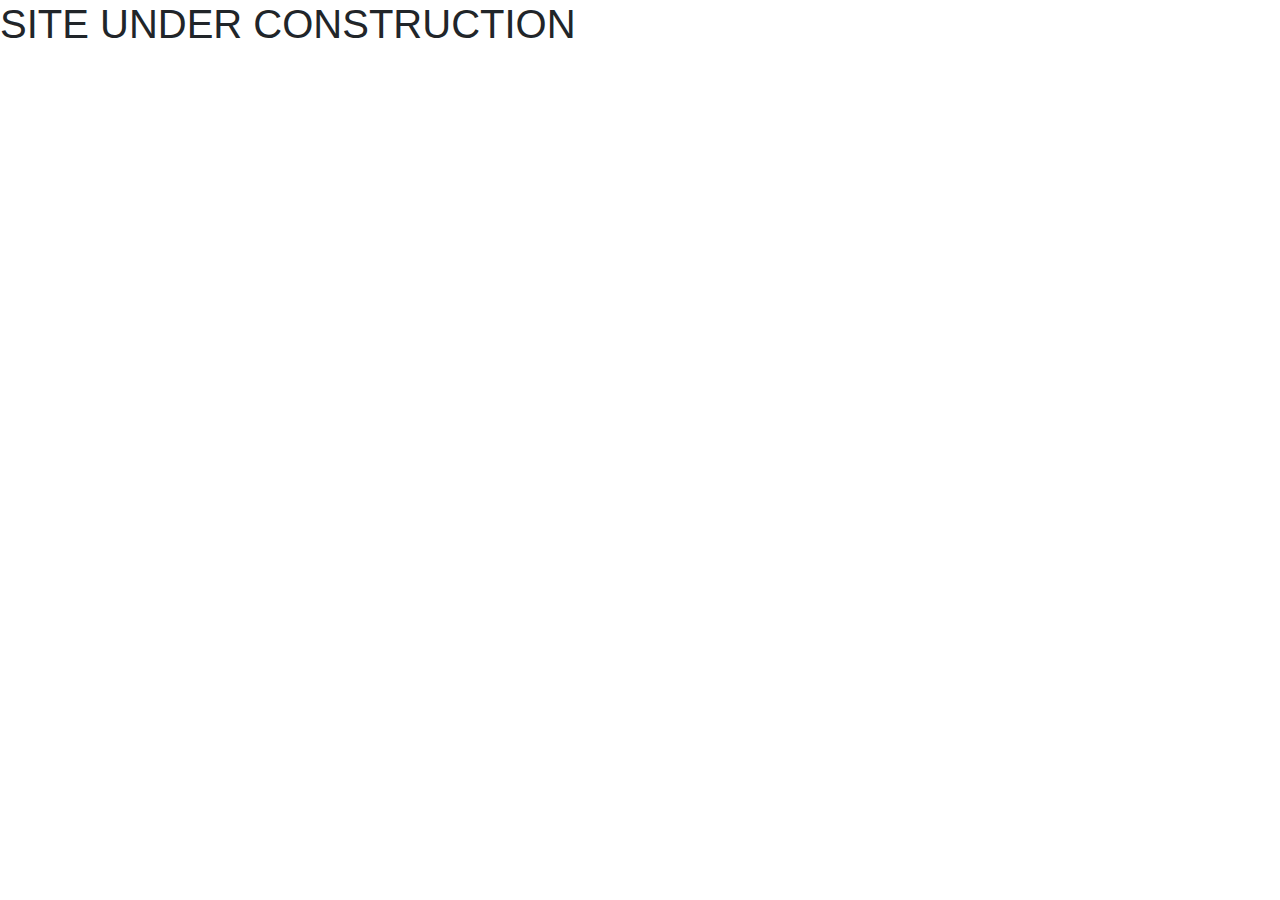
<file: portfolio.html>
<!DOCTYPE html>
<html lang="en">
<head>
    <meta charset="UTF-8">
    <meta name="viewport" content="width=device-width, initial-scale=1.0">
    <meta http-equiv="X-UA-Compatible" content="ie=edge">
    <title>Abhilakshya Portfolio</title>
    <link href="https://stackpath.bootstrapcdn.com/bootstrap/4.1.3/css/bootstrap.min.css" type="text/css" rel="stylesheet">
</head>
<body>
    <h1>SITE UNDER CONSTRUCTION</h1>
</body>
</html>
</file>
